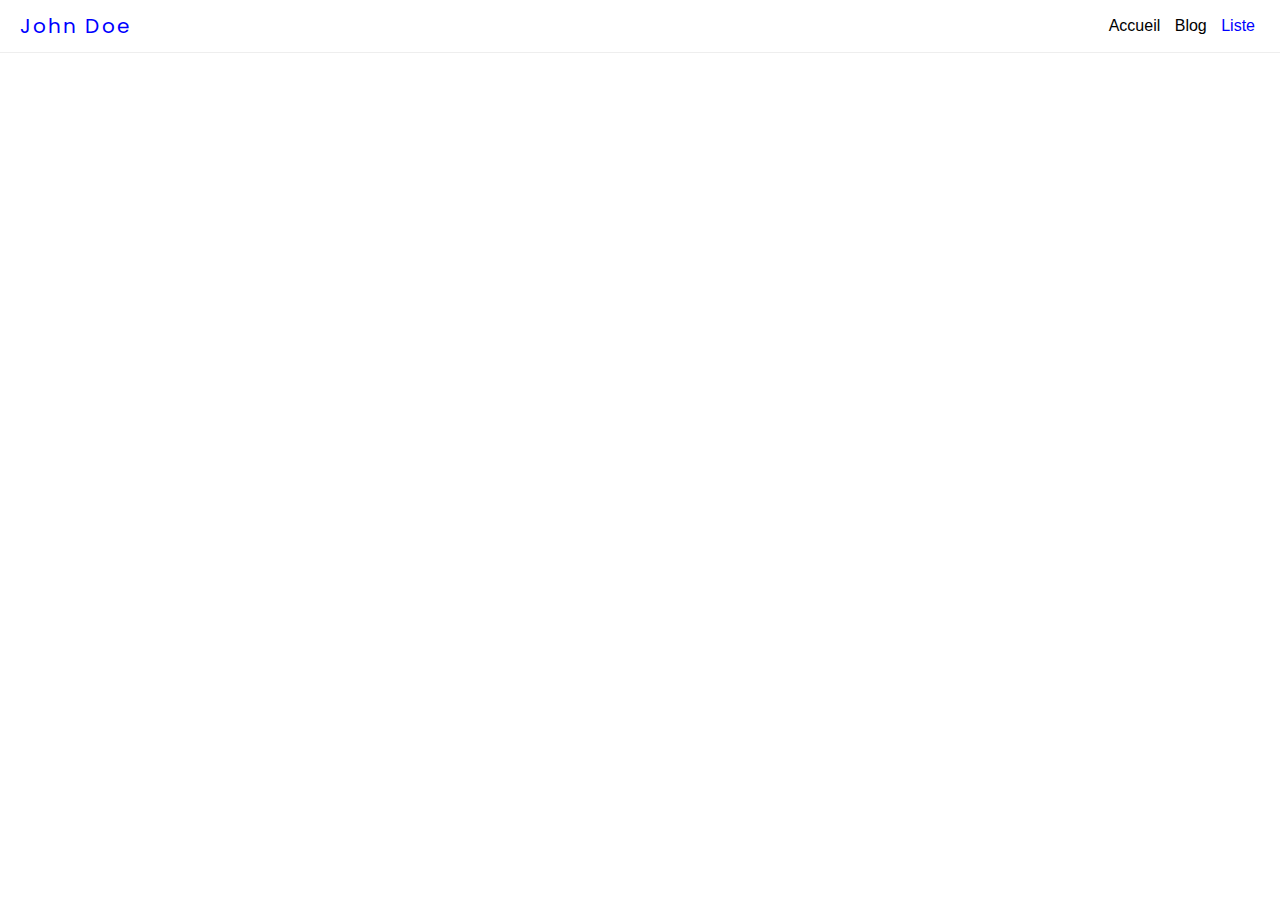
<file: index2.html>
<html lang="fr">
<head>
    <meta charset="UTF-8">
    <meta http-equiv="X-UA-Compatible" content="IE=edge">
    <meta name="viewport" content="width=device-width, initial-scale=1.0">
    <title>John Doe - Développeur Web</title>
    <meta name="description" content="Portfolio de John Doe - Développeur Web - Freelance Indépendant">
    <link rel="shortcut icon" href="./Img/favicon.ico?v=1" type="image/x-icon">
    <link rel="preconnect" href="https://fonts.googleapis.com">
    <link rel="preconnect" href="https://fonts.gstatic.com" crossorigin>
    <link href="https://fonts.googleapis.com/css2?family=Poppins:wght@500&display=swap" rel="stylesheet">
    <link rel="stylesheet" href="./CSS/global.css">
</head>
<body>
<!-- Header
        Logo
        Menu
        Socials
        Burger

    Hero
        Left
        Right
    About
        Left
        Right
        
    Services
    Skills
    Portfolio
    Contact

    Footer
-->

<header class="header" style="color:blue;">
    
    <div class="container">
        <div class="logo">
            John Doe
        </div>
        <nav class="navbar">
            <ul class="Menu list-unstyled">
                <li> <a href="index.html">Accueil</a></li>
                <li> <a href="blog.html">Blog</a></li>
                <li>Liste</li>
            </ul>
        </nav>
    </div>
</header>

</body>
</html>
</file>
<file: CSS/global.css>
/* Base */

* {
    box-sizing: border-box;
}

html {
    font-size: 62.5%;
}

body {
    font-family: Verdana, Geneva, Tahoma, sans-serif;
    font-size: 1.6rem;
    line-height: 1.6;
    color: white;
    margin: 0;
}

h1, h2, h3, h4, h5, h6 {
    font-family: Verdana, Geneva, Tahoma, sans-serif;
    color: #000;
    line-height: 1;
}

h2, .h2 {
    font-size: 2.8rem;
}

a {
    text-decoration: none;
}

img {
    max-width: 100%;
    height: auto;
}

.list-unstyled {
    list-style: none;
    margin: 0;
    padding: 0;
}

.container {
    padding: 1rem 2rem;
    display: flex;
    align-items: center;
    justify-content: space-between;    
}

-d-flex {
    display: flex;
    align-items: center;
    justify-content: space-between;
}

.grid {
    display: flex;
    flex-wrap: wrap;
    justify-content: center;
}

.grid__item {
    flex-grow: 1;
    flex-shrink: 0;
    width: 100%;
    padding: 1rem;
}

/* Section */

section {
    padding: 5.5rem 0;
}




.section-title {
    margin-top: 0;
    font-size: 3.8rem;
    text-transform: uppercase;
}



@media screen and (max-width:749px) {
    .section-header {
        text-align: center;

    }

}


.header {
    
    background: #FFFFFF;
    border-bottom: 1px solid #EEE;
    
}

.header .logo {
    font-family: 'Poppins', sans-serif;
    font-size: 2rem;
    letter-spacing: 2px;
}

.navbar {
    display: none;
}

.header li {
    display:inline-flex;
    align-items: center;
    padding: 0 .5rem;
}

.header a {
    color: #000;
}

a:hover {
    color: red;
}

.header .right {
    display: flex;
    align-item: center;
}

.socials {
    display: flex;
}

.socials a {
    padding: 0 2px;
}

.socials .icon {
    height: 18px;

}

.burger {
    background: none;
    border: none;
    width: 35px;
    height: 35px;
    cursor: pointer;
    position: relative;
    margin-left: 1rem;
}

.burger .bar {
    display: black;
    width: 22px;
    height: 3px;
    background: #333;
}

.burger .bar::before, .burger .bar::after {
    display: block;
    content:"";
    width: 22px;
    height: 3px;
    background: #333;
    position: absolute;
    top:0;
}

.burger .bar::before {
    transform: translateY(-8px);
}

.burger .bar::after {
    transform: translateY(-8px)
}




@media screen and (min-width:750px) {
    .navbar {
        display: flex;
    }
    .burger {
        display: none;
    }
}

.hero {
    background: #5b6c78;
    color: #FFF;
    padding: 1rem 0 0 0;
}

.hero .title {
    color: inherit;
    font-size: 5rem;
    margin: 1.6rem 0 0 0;

}
.hero__item {
    display: flex;
    flex-direction: column;
    justify-content: center;
    align-items: center;
}

.hero__item span {
    text-transform: uppercase;
}

.hero .grid {
    justify-content: center;

}


@media screen and (min-width:750px) {
    .hero__item .left {
        order: 2;
    }
    
    .hero__item .right {
        order: 1;
    }
}

@media screen and (min-width:750px) {
    .hero__item {
        flex:1 0 50px;
        
        text-align: left;
    }

    .hero__item .left {
        align-items: flex-start;
    }

    .hero__title {
        font-size: 4rem;
        margin: 1.6rem 0 0 0;
    }

    .hero__avatar img {
        max-width: 400px;
        border-radius: 50%;
    }
}

.about {
    padding-top: ;
}

.about section {
    margin-top: 0;
}

.about .section-title {
    margin-top: 2.8rem;
}

@media screen and (min-width: 750px) {
    .about img {
        margin-top: 2.8rem;
    }
}

.services {
    background: #F5F5F5;
}

.service {
    text-align: center;
}

.service__icon {
    display: flex;
    align-items: center;
    justify-content: center;
    width: 90px;
    height: 90px;
    
    border: 2px solid #F5F5F5;
    border-radius: 50%;
}

.service__icon svg {
    height: 35px;
}

@media screen and (max-width=749px) {
    .service {
        text-align: center;
    }
    .service__icon {
        margin:0 auto;
    }
}

@media screen and (min-width:750px) {
    .service {
        display: flex
    }
    
}

.toto {
    color: #555;
}

/* Global */
</file>
